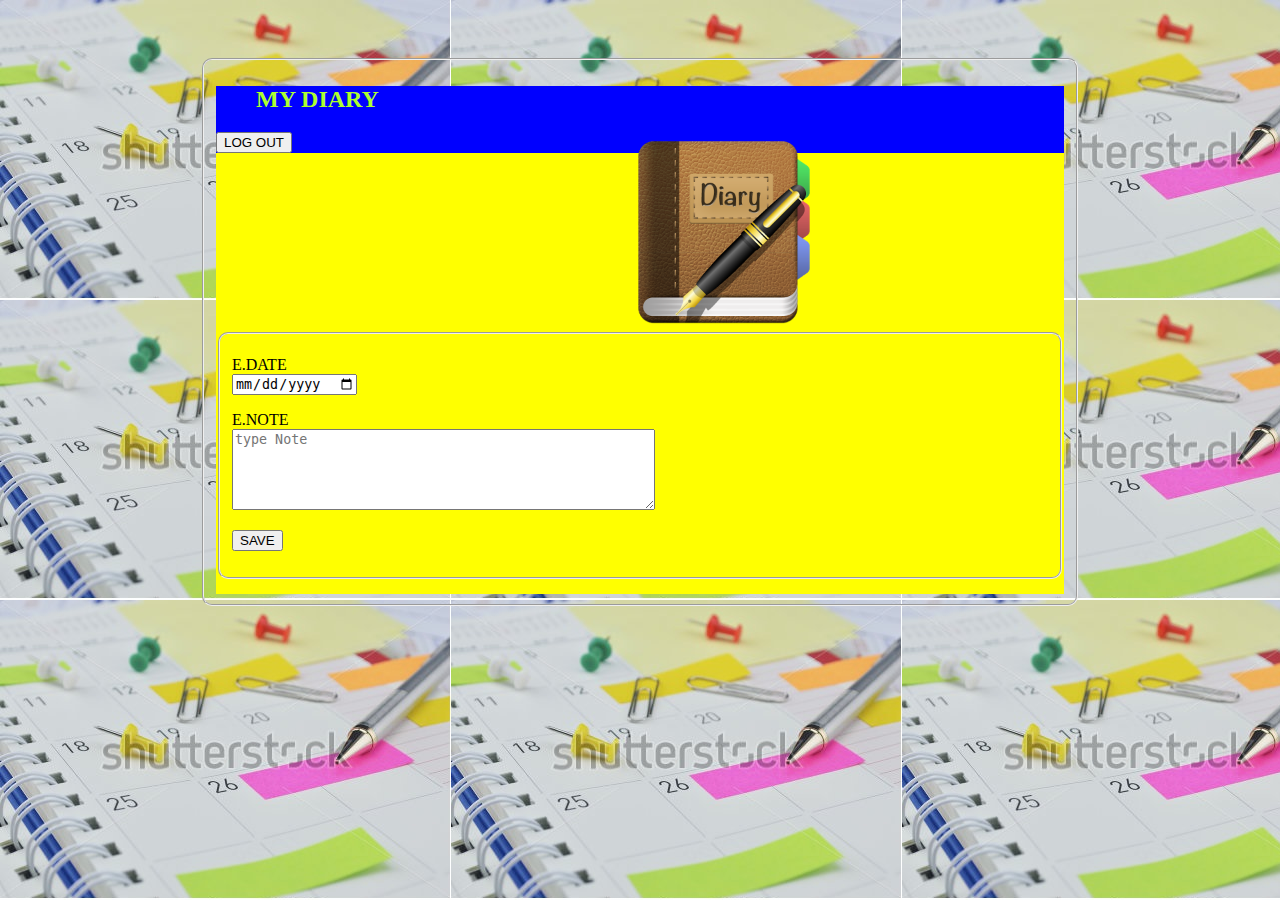
<file: index.html>
<!DOCTYPE html>
    <html>
            <head>
            <title>MY DIARY</title>
            <link rel="stylesheet" type= "text/css" href="css/styles.css" media= "all">
            <script src="script/script.js" type="text/javascript"></script>
            </head>
            
    <body>
        <fieldset>
        <nav>
    <header>
        <figure>
        <h2>MY DIARY</h2><img src="css/image/profit-diary.gif">
        </figure>
        <nav>
            <a href="log-reg.html"><input type="button" value="LOG OUT"></a>
        </nav>
    </header>
    <section>
        <form action="/datasave.html">
          <fieldset>
            <p>
            <span>E.DATE</span><br>
            <input id="date" type="date"><br>
            </p>
            
            <p>
            <span>E.NOTE</span><br>
            <textarea id="note" name="comment" placeholder="type Note" cols="50" rows="5" required></textarea><br>
            <p id="mn"></p>
            </p>
            <p>
            <!-- <button id="keep">SAVE</button> -->
            <a href="datasave.html"><input id="save" type="button" value="SAVE"></a>
            </p>
        </fieldset>
        </form>
    </section>
</body>
</html>
</file>
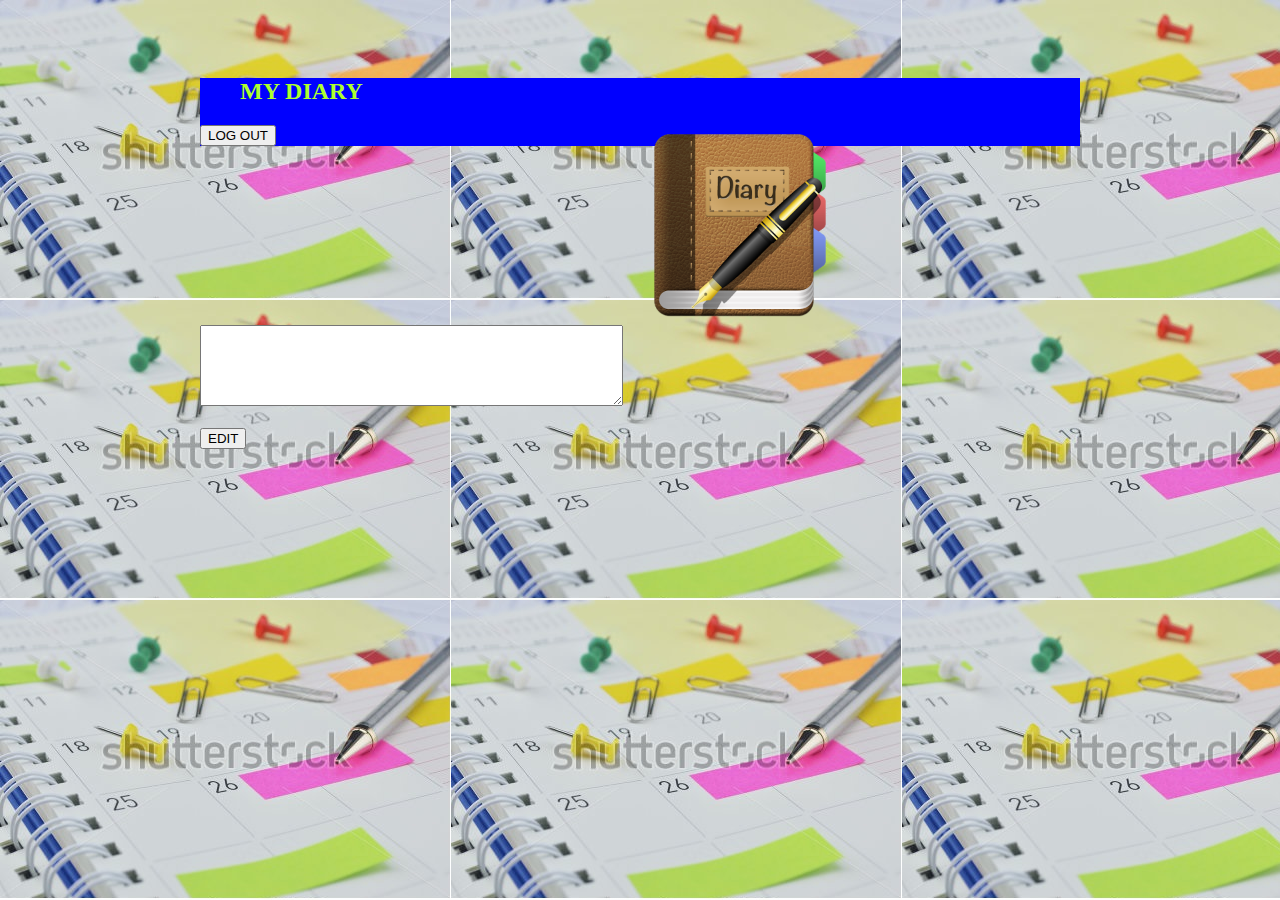
<file: datasave.html>
<!DOCTYPE html>
<html>
    <body>
    <head>
    <title>MY DIARY</title>
    <link rel="stylesheet" type= "text/css" href="css/styles.css" media= "all">
    <script src="script/script.js" type="text/javascript"></script>
    </head>

        <header>
            <figure>
            <h2>MY DIARY</h2><img src="css/image/profit-diary.gif">
            </figure>
            <nav>
                <a href="log-reg.html"><input type="button" value="LOG OUT"></a>
            </nav>
        </header>

        <textarea id="sd" src="index.html/textarea" cols="50" rows="5"></textarea><br><br>
        <a id="note" href="index.html"><input type="button" value="EDIT"></a>
    </body>
</html>
</file>
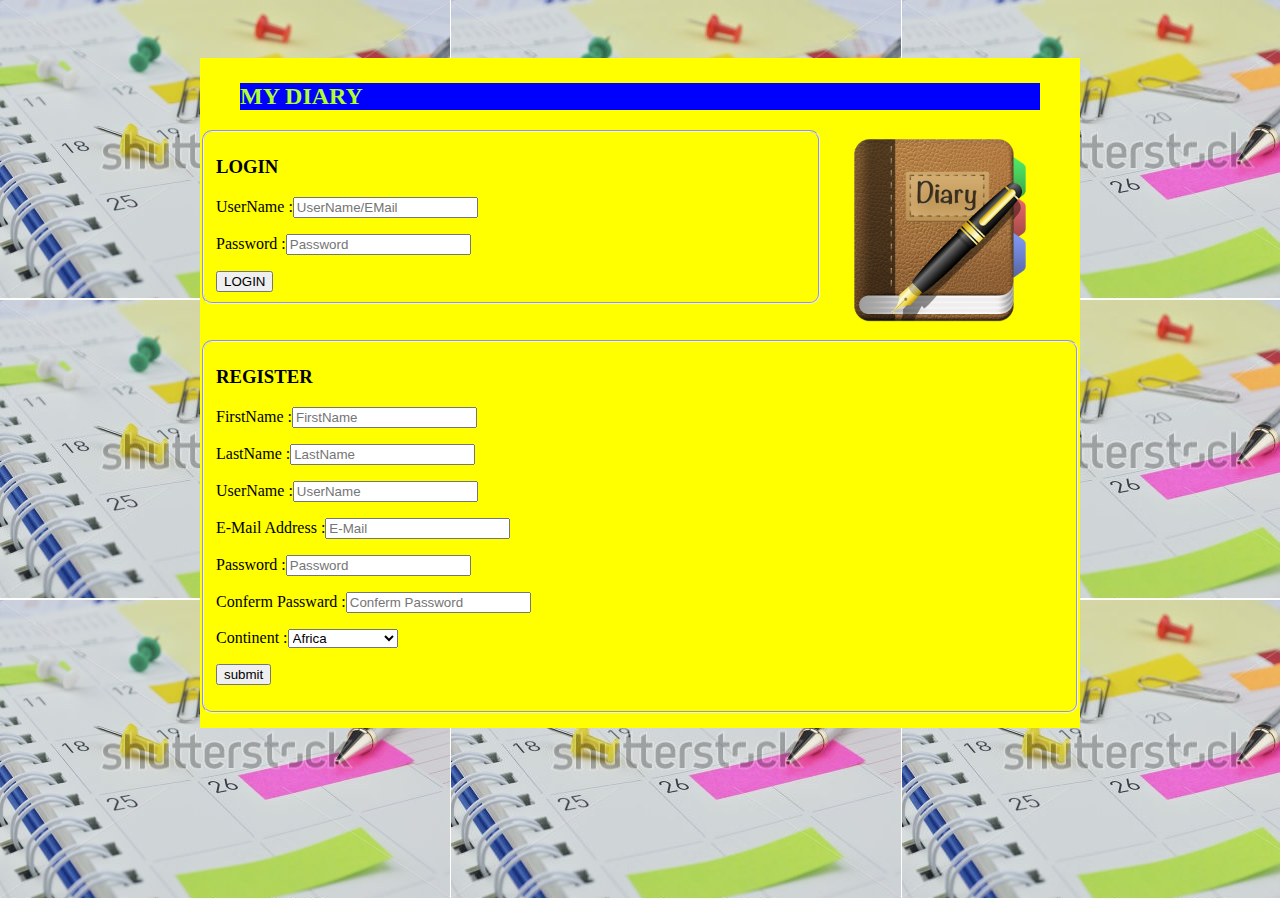
<file: log-reg.html>
<html>
    <body>
        <head>
        <title>MY DIARY</title>
        <link rel="stylesheet" type= "text/css" href="css/styles.css" media= "all">
        </head>
       <form action="/index.html">
        <section>
        <figure>
        <h2>MY DIARY</h2><img src="css/image/profit-diary.gif">
        </figure>
        <fieldset>
            <h3>LOGIN</h3>
            <p>
            <label for="UserName1">UserName :</label><input id="UserName1" name="UserName1" type="email" placeholder="UserName/EMail"><br>
            <small id="un1"></small>
            </p>
            
            <p>
            <label for="pw1">Password :</label><input id="Password1" name="Password1" type="Password" placeholder="Password"></label><br>
            <small id="pw1"></small>
            </p>
            <a href="index.html"><input id="login" type="button" value="LOGIN"></a>
        </fieldset>
        </section><br><br>
        
        
        <section>
        <fieldset>
            <h3>REGISTER</h3>
            <p>            
            <label for="FirstName">FirstName :</label><input id="FirstName" name="FirstName" type="text" placeholder="FirstName"><br>
            <small id="fn"></small>    
            </p>
            
            
            <p>
            <label for="LastName">LastName :</label><input id="LastName" name="LastName" type="text" placeholder="LastName"><br>
            <small id="ln"></small>
            </p>
            
            <p>
            <label for="UserName">UserName :</label><input id="UserName" name="UserName" type="text" placeholder="UserName"><br>
            <small id="un"></small>
            </p>

            <p>
            <label for="EMail">E-Mail Address :</label><input id="EMail" name="EMail" type="EMail" placeholder="E-Mail"><br>
            <small id="em"></small>
            </p>

            <p>
            <label for="Password">Password :</label><input id="Password" name="Password" type="Password" placeholder="Password"><br>
            <small id="pw"></small>
            </p>

            <p>
            <label for="Passwaord2">Conferm Passward :</label><input id="Password2" name="Confirm Passord" type="Password" placeholder="Conferm Password"><br>
            <small id=cpw></small>
            </p>

            <p>
            <label for="continent">Continent :</label><select id="Continent" name="Continent">
                <option value="01">Africa</option>
                <option value="02">Asia</option>
                <option value="03">Europ</option>
                <option value="04">North America</option>
                <option value="05">South America</option>
                <option value="06">Asia</option>
            </select>
            </p>
            <p>
            <!-- <button id="submit">SUBMIT</button> -->
            <a href="index.html"><input id="submit" type="button" value="submit"></a>
            </p>
        </fieldset>
        </section>
        </form>
        <script src="script/script.js" type="text/javascript"></script>
    </body>
</html>
</file>
<file: css/styles.css>
header {
    background-color: blue;
    color: greenyellow;
    font-family: 'Times New Roman', Times, serif;
    padding-right: 200px;
}

h2 {
    background-color: blue;
    color: greenyellow;
    font-family: 'Times New Roman', Times, serif;
    padding-right: 200px;
}

body {
    background-image: url("image/page.jpg");
    padding-right: 200px;
    padding-left: 200px;
    margin-left: auto;
    margin-right: auto; 
    padding-top: 50px;
}

fieldset {
    border-radius:  10px;
}

form {
    background: yellow;
    padding-bottom: 15px;
    padding-top: 5px;
}

img {
    float: right;
    padding-inline-start: 20px;
    height: 200px;
    width: 200px;
}

button {
    margin-left: 100px;
}

small {
    font-size: 1mm;
    color: red;
    font-style: italic;
}
</file>
